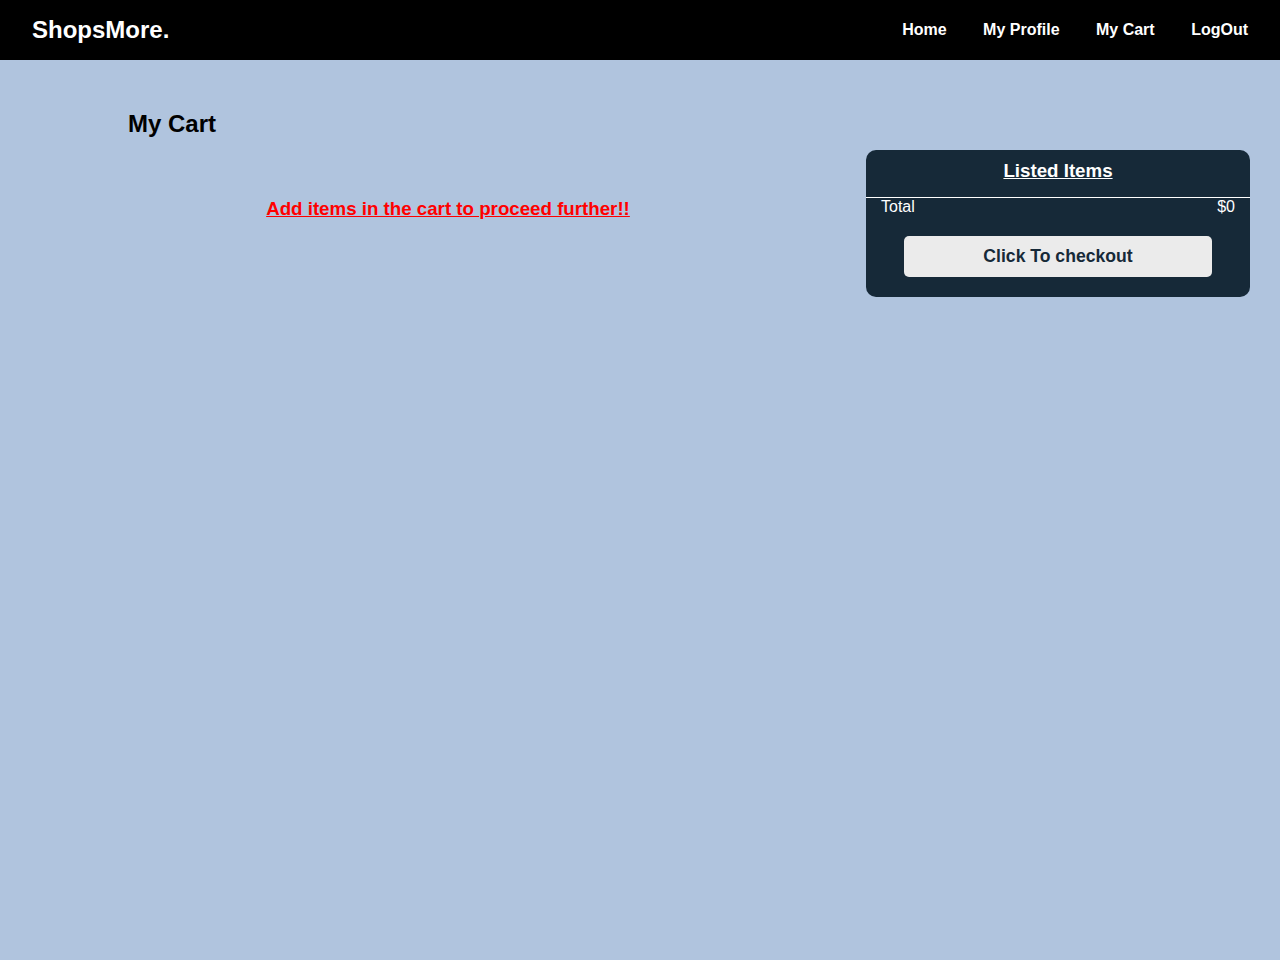
<file: cart/index.html>
<!DOCTYPE html>
<html lang="en">

<head>
    <meta charset="UTF-8">
    <meta http-equiv="X-UA-Compatible" content="IE=edge">
    <meta name="viewport" content="width=device-width, initial-scale=1.0">
    <title>ShopsMore.</title>
    <link rel="stylesheet" href="index.css">
    <link rel="icon" href="../logo.ico" type="image/x-icon">
</head>

<body>
    <div id="nav">
        <div class="brand">
            <a>ShopsMore.</a>
        </div>
        <div class="nav-items">
            <a class="home" href="../index.html">Home</a>
            <a class="profile" href="../shop/Dashboard.html">My Profile</a>
            <a class="myCart" href="/">My Cart</a>
            <a class="logout" href="#">LogOut</a>
        </div>
    </div>
    <div id="main">
        <div class="container">
            <h2>My Cart</h2>
            <div class="cart">
                <div class="left">
                    <h3 class="warning hide">
                        Add items in the cart to proceed further!!
                    </h3>
                </div>
                <div class="right">
                    <h3>Listed Items</h3>
                    <div class="mainCart">

                    </div>
                    <div class="total">
                        <div class="text">Total</div>
                        <div class="total-price"></div>
                    </div>
                    <button id="checkout">Click To checkout</button>
                </div>
            </div>
        </div>
    </div>
    <script src="https://checkout.razorpay.com/v1/checkout.js"></script>
    <script src="./index.js"></script>
</body>

</html>
</file>
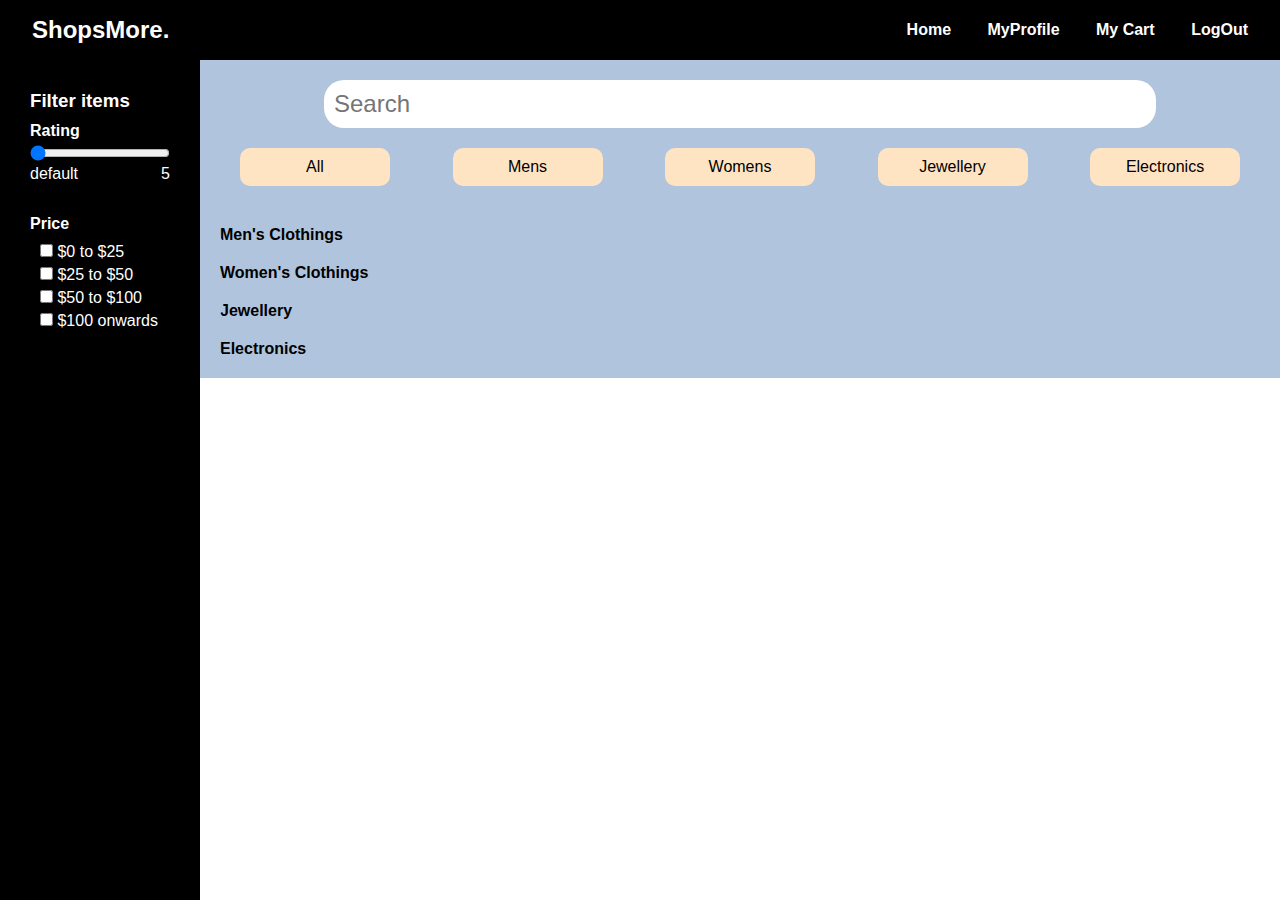
<file: shop/index.html>
<!DOCTYPE html>
<html lang="en">
<head>
    <meta charset="UTF-8">
    <meta http-equiv="X-UA-Compatible" content="IE=edge">
    <meta name="viewport" content="width=device-width, initial-scale=1.0">
    <title>ShopsMore.</title>
    <link rel="stylesheet" href="./style.css">
    <link rel="icon" href="../logo.ico" type="image/x-icon">
</head>
<body>
    <div id="nav">
        <div class="brand">
            <a>ShopsMore.</a>
        </div>
        <div class="nav-items">
            <a class="home" href="./index.html">Home</a>
            <a class="profile" href="./Dashboard.html">MyProfile</a>
            <a class="cart" href="../cart/index.html">My Cart</a>
            <a class="logout" href="#">LogOut</a>
        </div>
    </div>
    <div id="main">
        <div class="left">
            <div class="rating">
                <h3>Filter items</h3>
                <h4>Rating</h4>
                <input type="range" min="0" max="5" value="0" class="slider" id="myRange" />
                <div class="num">
                    <div>default</div>
                    <div>5</div>
                </div>
            </div>
            <div class="price-range">
                <h4>Price</h4>
                <div class="product-price">
                    <label for=""><input id="checkbox0" type="checkbox"> $0 to $25</label>
                    <label for=""><input id="checkbox25" type="checkbox"> $25 to $50</label>
                    <label for=""><input id="checkbox50" type="checkbox"> $50 to $100</label>
                    <label for=""><input id="checkbox100" type="checkbox"> $100 onwards</label>
                </div>
            </div>
        </div>
        <div class="container">
            <div id="snackbar">Item added in your cart!!</div>
            <div class="search">
                <input type="text" class="input-search" placeholder="Search">
            </div>
            <div class="categories">
                <p class="selectCategories" id="all">All</p>
                <p class="selectCategories" id="mens">Mens</p>
                <p class="selectCategories" id="womens">Womens</p>
                <p class="selectCategories" id="jewellery">Jewellery</p>
                <p class="selectCategories" id="electronics">Electronics</p>
            </div>
            <div class="mens-clothing clothings">
                <h4>Men's Clothings</h4>
                <div class="wrapper men">
    
                </div>
            </div>
            <div class="womens-clothing clothings">
                <h4>Women's Clothings</h4>
                <div class="wrapper women">
                    
                </div>
            </div>
            <div class="jewellery clothings">
                <h4>Jewellery</h4>
                <div class="wrapper jewelery">
                    
                </div>
            </div>
            <div class="electronics clothings">
                <h4>Electronics</h4>
                <div class="wrapper electronic">
                    
                </div>
            </div>
        </div>
    </div>

    <script src="./script.js"></script>
</body>
</html>
</file>
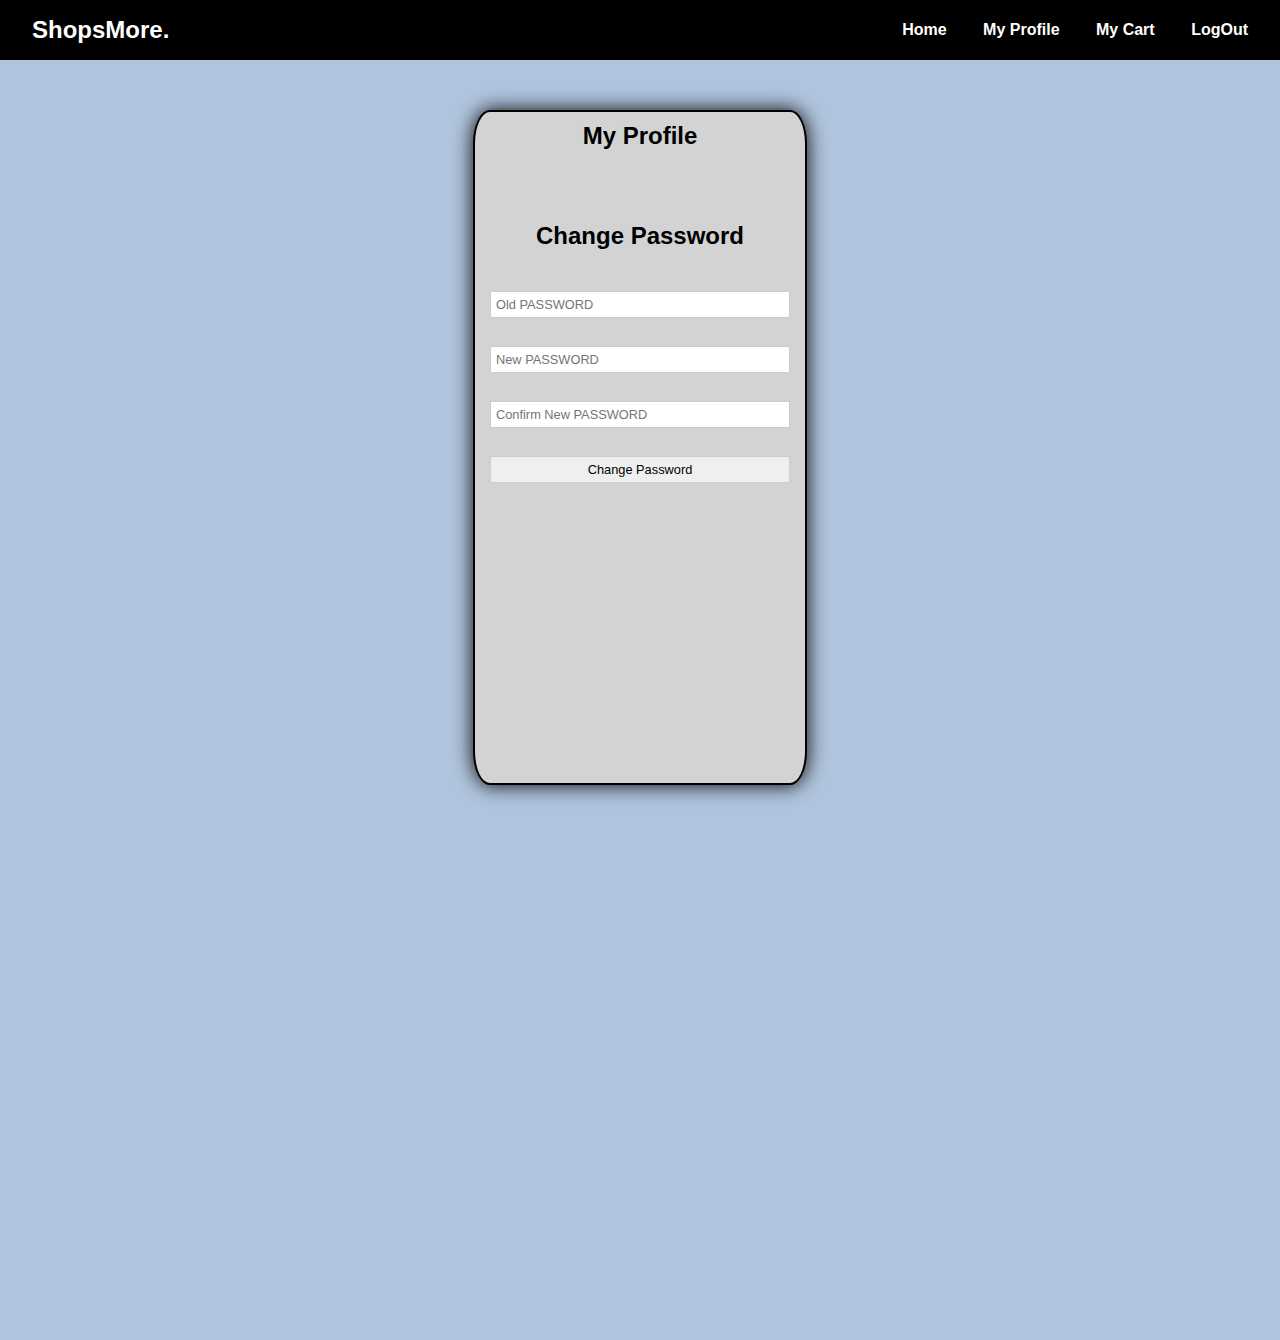
<file: shop/Dashboard.html>
<!DOCTYPE html>
<html lang="en">
<head>
    <meta charset="UTF-8">
    <meta http-equiv="X-UA-Compatible" content="IE=edge">
    <meta name="viewport" content="width=device-width, initial-scale=1.0">
    <title>ShopsMore.</title>
    <link rel="stylesheet" href="index.css">
    <link rel="icon" href="../logo.ico" type="image/x-icon">
</head>
<body>

    <div id="nav">
        <div class="brand">
            <a>ShopsMore.</a>
        </div>
        <div class="nav-items">
            <a href="./index.html">Home</a>
            <a href="./Dashboard.html">My Profile</a>
            <a href="../cart/index.html">My Cart</a>
            <a class="logout" href="/">LogOut</a>
        </div>
    </div>

    <div id="main">
        <div class="container">
            <h2>My Profile</h2>
            <br>
            <h3 id="userName"></h3>
            <br>
            <h3 id="userEmail"></h3>
            <br><br>
            <h2>Change Password</h2>
            <form>
                <br><br>
                <input type="password" id="password" required placeholder="Old PASSWORD"><br><br>
                <input type="password" id="newPassword" required placeholder="New PASSWORD"><br><br>
                <input type="password" id="confirm-newPassword" required placeholder="Confirm New PASSWORD"><br><br>
                <input type="submit" value="Change Password" id="submit">
            </form>
            <p id="message" style="color: red;"></p>
            <br>
        </div>
    </div>
    <script src="dashboard.js"></script>
</body>
</html>
</file>
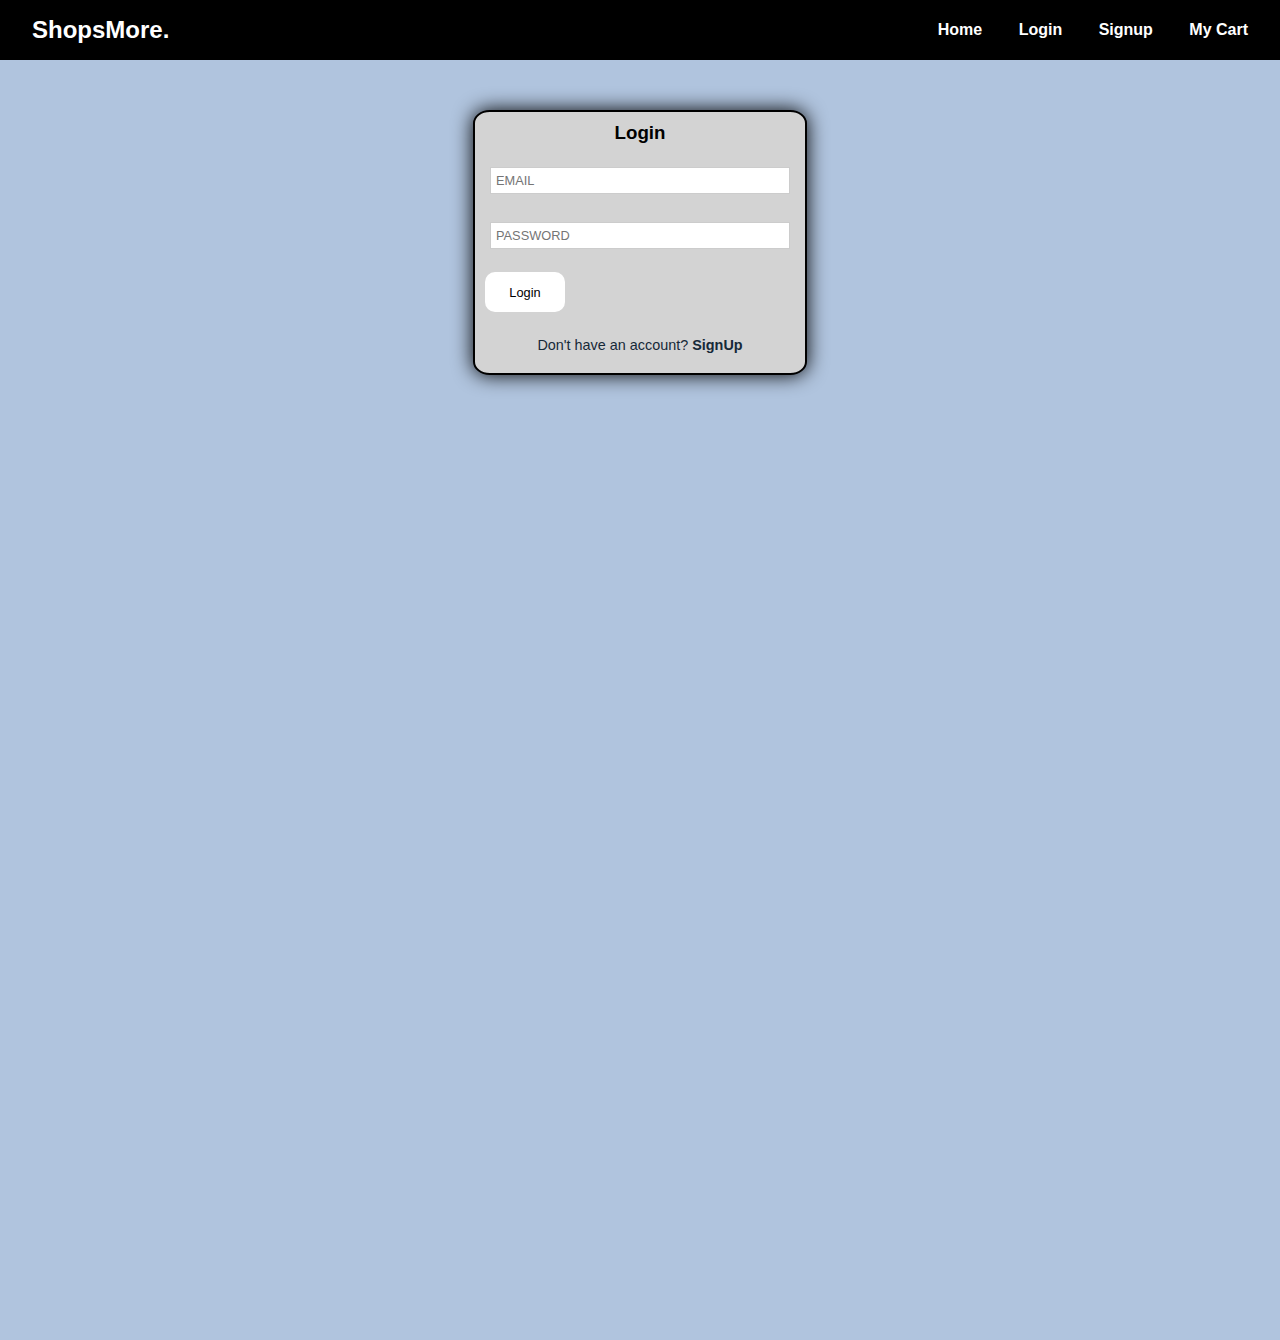
<file: user/login.html>
<!DOCTYPE html>
<html lang="en">
<head>
    <meta charset="UTF-8">
    <meta http-equiv="X-UA-Compatible" content="IE=edge">
    <meta name="viewport" content="width=device-width, initial-scale=1.0">
    <title>ShopsMore.</title>
    <link rel="stylesheet" href="index.css">
    <link rel="icon" href="../logo.ico" type="image/x-icon">

</head>
<body>

    <div id="nav">
        <div class="brand">
            <a>ShopsMore.</a>
        </div>
        <div class="nav-items">
            <a class="home" href="../index.html">Home</a>
            <a class="login" href="#">Login</a>
            <a class="signUp" href="./signUp.html">Signup</a>
            <a class="cart" href="">My Cart</a>
        </div>
    </div>

    <div id="main">
        <div class="container">
            <form onsubmit="login(event)">
                <h3>Login</h3>
                <br>
                <input type="email" id="email" required placeholder="EMAIL"><br><br>
                <input type="password" id="password" required placeholder="PASSWORD"><br><br>
                <button type="submit">Login</button>
            </form>
            <p id="errMessage"></p>
            <div class="login-register">
                <p>Don't have an account?<a href="./signUp.html"> SignUp</a></p>
            </div>
        </div>
    <div>

    <script src="login.js"></script>

</body>
</html>
</file>
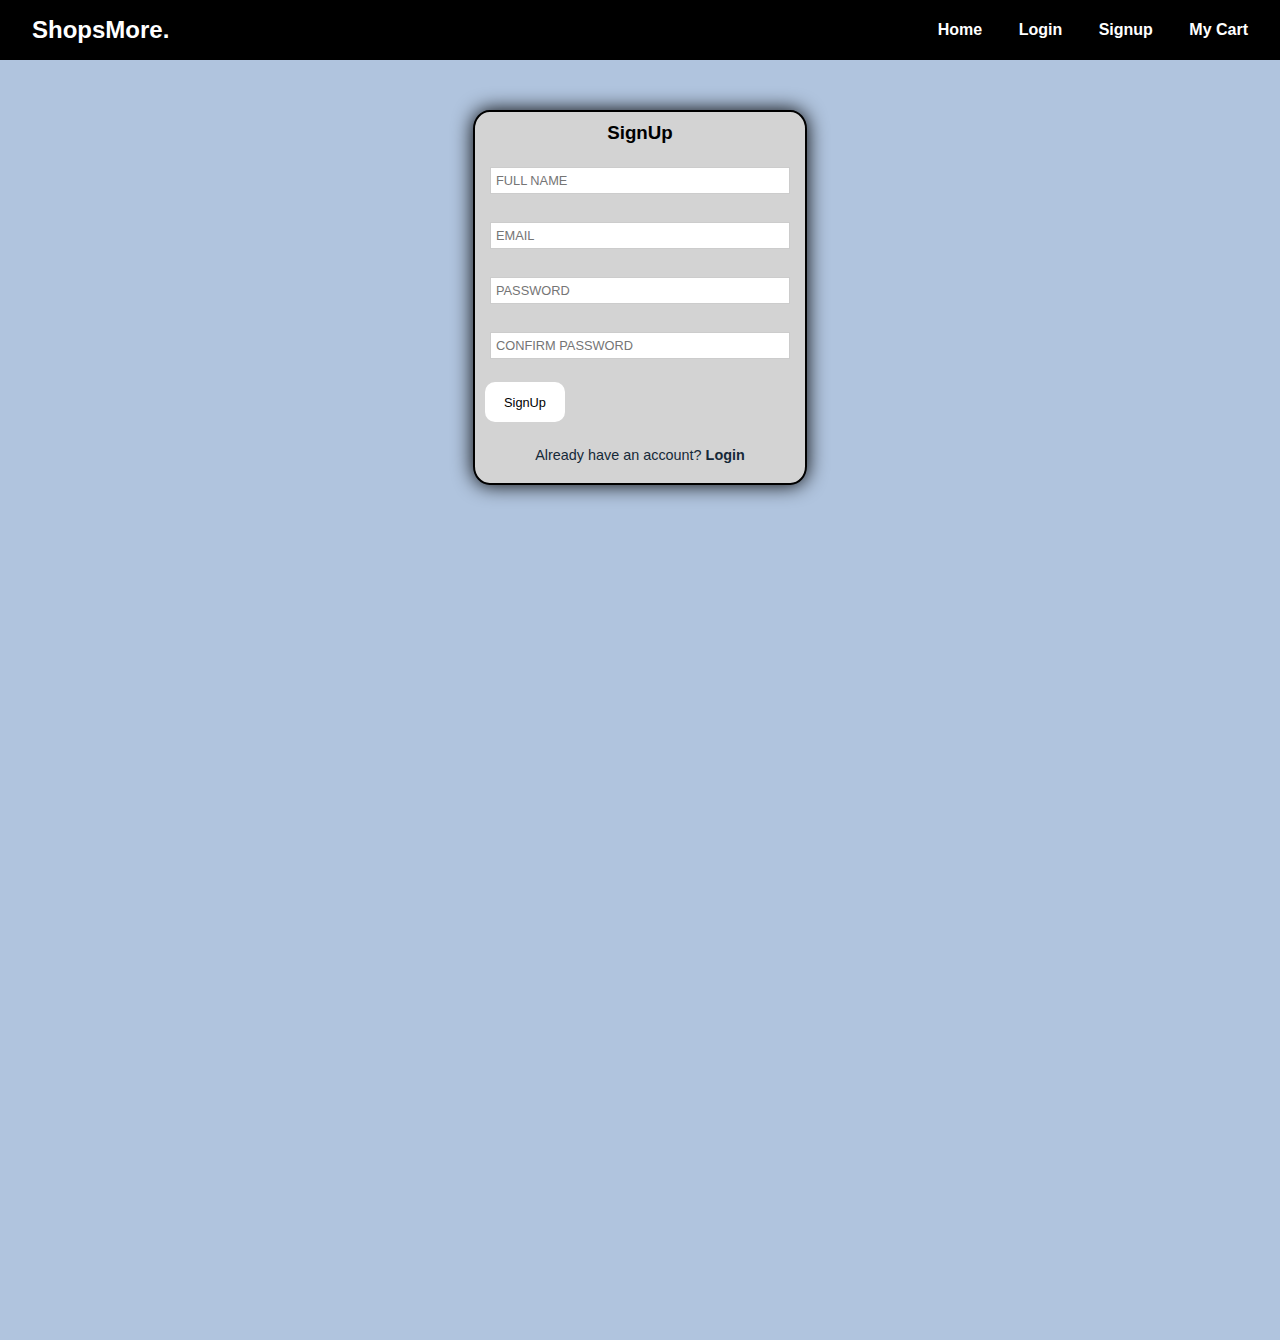
<file: user/signUp.html>
<!DOCTYPE html>
<html lang="en">
<head>
    <meta charset="UTF-8">
    <meta http-equiv="X-UA-Compatible" content="IE=edge">
    <meta name="viewport" content="width=device-width, initial-scale=1.0">
    <title>ShopsMore.</title>
    <link rel="stylesheet" href="index.css">
    <link rel="icon" href="../logo.ico" type="image/x-icon">
</head>
<body>

    <div id="nav">
        <div class="brand">
            <a>ShopsMore.</a>
        </div>
        <div class="nav-items">
            <a class="home" href="../index.html">Home</a>
            <a class="login" href="./login.html">Login</a>
            <a class="signUp" href="#">Signup</a>
            <a class="cart" href="">My Cart</a>
        </div>
    </div>

    <div id="main"> 
        <div class="container">
            <form onsubmit="signup(event)">
                <h3>SignUp</h3>
                <br>
                <input type="text" id="name" required placeholder="FULL NAME"><br><br>
                <input type="email" id="email" required placeholder="EMAIL"><br><br>
                <input type="password" id="password" required placeholder="PASSWORD"><br><br>
                <input type="password" id="confirm-password" required placeholder="CONFIRM PASSWORD"><br><br>
                <button type="submit">SignUp</button>
            </form>
            <p id="error-message"></p>
            <div class="login-register">
                <p>Already have an account?<a href="./login.html"> Login</a></p>
            </div>
        </div>

    </div>

    <script src="signUp.js"></script>
</body>
</html>
</file>
<file: cart/index.css>
*{
    margin: 0%;
    padding: 0%;
    box-sizing: border-box;
}

body{
    font-family: "Inter", sans-serif;
    width: 100%;
    padding-top: 60px;
}

#nav{
    top: 0;
    left: 0;
    position: fixed; 
    width: 100%;
    height: 60px;
    display: flex;
    justify-content: space-between;
    align-items: center;
    font-size: 1rem;
    padding: 1rem;
    background-color: black;
}

#nav .brand{
    font-size: 1.5rem;
    font-weight: bold;
}

#nav a{
    margin: 0 1rem;
    text-decoration: none;
    color: #fff;
    font-weight: bold;
}

#main{
    width: 100%;
    min-height: 100vh;
    background-color: lightsteelblue;
    display: flex;
}

.container{
    display: flex;
    flex-direction: column;
    width: 100%;
    padding: 50px 0 0 0;
}

.container h2{
    margin-left: 10vw;
    font-weight: 800;
}

.cart{
    display: flex;
    flex-direction: row;
    width: 100%;
    padding: 50px 0 0 0;
}
.left{
    width: 70%;
    display: flex;
    flex-direction: row;
    justify-content: center;
    align-items: center;
    flex-wrap: wrap;
    gap: 20px
}
.warning{
    color: #ff0000;
}
.hide{
    display: none;
}
.right{
    top: 150px;
    right: 0;
    position: fixed;
    display: flex;
    flex-direction: column;
    justify-content: center;
    align-items: center;
    margin: 0 30px 0 0;
    width: 30%;
    background-color: #162938;
    color: #fff;
    max-height:70vh;
    border-radius: 10px;
}
h3{
    text-align: center;
    padding: 10px 0 15px 0;
    text-decoration: underline;
}

.mainCart{
    display: flex;
    flex-direction: column;
    overflow-y: scroll;
}

.img{
    background-color: #fff;
    display: flex;
    flex-direction: column;
    justify-content: space-between;
    align-items: center;
    max-width: 300px;
    min-width: 300px;
    height: 420px;
    margin: 20px 0 20px 0;
    border: none;
    border-radius: 10px;
    box-shadow: 0 2px 5px rgba(0, 0, 0, 0.3);
    overflow: hidden;
}

.img img{
    text-align: center;
    width: 100%;
    height: 60%;
    background-size: cover;
}

.img .img-title{
    text-align: center;
    height: 25%;
    font-size: 1.2rem;
    font-weight: 600;
    padding: 10px;
}

#price{
    padding: 10px;
    margin: 10px;
}

.img .addCart{
    width: 100%;
    height: 40px;
    background-color: #000;
    color: #fff;
    border: none;
    cursor: pointer;
    font-size: 1rem;
    font-weight: bold;
    transition: all 0.3s ease-in-out;
}

.cartlist{
    width: 100% !important;
    display: flex !important;
    justify-content: space-between !important;
    padding: 0 15px 20px 15px !important;
}
.name-id{
    width: 75%;
    display: flex;
    gap: 5px;
}
.price{
    width : 25%;
    text-align: right;
}
.total{
    border-top: 1px solid #fff;
    width: 100%;
    display: flex;
    justify-content: space-between;
    padding: 0 15px 20px 15px;
}
#checkout{
    margin: 0 0 20px 0;
    padding: 10px;
    width: 80%;
    font-size: 1.1rem;
    font-weight: 600;
    background-color: #ebebeb;
    color: #162938;
    border: none;
    outline: none;
    border-radius: 5px;
    cursor: pointer;
}
.hide{
    display: none;
}
</file>
<file: shop/style.css>
*{
    margin: 0%;
    padding: 0%;
    box-sizing: border-box;
}

body{
    font-family: "Inter", sans-serif;
    width: 100%;
    padding-top: 60px;
    padding-left: 200px;
}

#nav{
    top: 0;
    left: 0;
    position: fixed; 
    width: 100%;
    height: 60px;
    display: flex;
    justify-content: space-between;
    align-items: center;
    font-size: 1rem;
    padding: 1rem;
    background-color: black;
}

#nav .brand{
    font-size: 1.5rem;
    font-weight: bold;
}

#nav a{
    margin: 0 1rem;
    text-decoration: none;
    color: #fff;
    font-weight: bold;
}

#main{
    width: 100%;
    background-color: lightsteelblue;
    display: flex;
}

.left{
    left: 0;
    position: fixed;
    width: 200px;
    padding: 10px;
    background-color: #000;
    color: white;
    height: 100vh;
    overflow-y: scroll;
}

.rating{
    margin: 10px;
    padding: 10px;
}

.rating .slider{
    font-size: 3rem;
    width: 100%;
}

.rating h3{
    margin-bottom: 10px;
}

.rating h4{
    margin-bottom: 5px;
}

.num{
    display: flex;
    justify-content: space-between;
}

.price-range{
    border-top: 2px solid black;
    margin: 10px;
    padding: 10px;
}

.price-range .h4{
    margin-bottom: 5px;
}

.product-price{
    margin: 10px;
}

.product-price label{
    display: block;
    margin-bottom: 5px;

}


.container{
    margin: 10px;
    padding: 10px;
    width: 100%;
}

#snackbar{
    visibility: hidden;
    min-width: 250px;
    margin-left: -125px;
    background-color: #333;
    color: #fff;
    text-align: center;
    border-radius: 2px;
    padding: 16px;
    position: fixed;
    z-index: 1;
    left: 50%;
    bottom: 30px;
}

.search{
    display: flex;
    justify-content: space-between;
    align-items: center;
    flex-direction: column;
}
.input-search{
    width: 80%;
    font-size: 1.5rem;
    outline: none;
    border: none;
    border-radius: 20px;
    padding: 10px;
}

.categories{
    margin: 10px;
    padding: 10px;
    font-size: 1rem;
    display: flex;
    justify-content: space-between;
    align-items: center;
    flex-direction: row;
}

.selectCategories{
    width: 150px;
    text-align: center;
    background-color: bisque;
    padding: 10px;
    border-radius: 10px;
    cursor: pointer;
}

.clothings{
    padding-top: 20px;
    width: 100%;
    border-radius: 10px;
    overflow: hidden;
}

.wrapper{
    display: flex;
    overflow-x: scroll;
    gap: 10px;
    white-space: nowrap;
}

.img{
    background-color: #fff;
    display: flex;
    flex-direction: column;
    justify-content: space-between;
    align-items: center;
    max-width: 300px;
    min-width: 300px;
    height: 420px;
    margin: 20px 0 20px 0;
    border: none;
    border-radius: 10px;
    box-shadow: 0 2px 5px rgba(0, 0, 0, 0.3);
    overflow: hidden;
}

.img img{
    text-align: center;
    width: 100%;
    height: 60%;
    background-size: cover;
    transition: all 0.3s ease-in-out; 
}

.img .img-title{
    text-align: center;
} 

.img-title #des{
    font-weight: bolder;
}

.img-title #des:hover{
    overflow: visible; /* show overflowing text on hover */
    white-space: normal; /* allow text to wrap */
}

.img .btn-add{
    width: 100%;
    height: 40px;
    background-color: #000;
    color: #fff;
    border: none;
    cursor: pointer;
    font-size: 1rem;
    font-weight: bold;
    transition: all 0.3s ease-in-out;
}

.hide{
    display: none;
}

#star{
    color: gold;
}

#rating{
    color: #000;
}


@media (max-width: 768px) {
    .left {
        left: -100%; /* Hide the left sidebar by default on smaller screens */
    }

    body {
        margin: 0; /* Remove the margin for the main content on smaller screens */
        padding-left: 0;
        box-sizing: border-box;
        right: 0;
    }

    .container{
        margin: 0px;
    }
    
    .categories{
        margin: 20px;
        padding: 0px;
    }

    .selectCategories{
        padding: 5px;
    }

    /* You can add a button or icon to toggle the left sidebar on smaller screens */
    .show-sidebar .left {
        left: 0; /* Show the left sidebar when the "show-sidebar" class is applied */
    }
}
</file>
<file: shop/index.css>
*{
    margin: 0%;
    padding: 0%;
    box-sizing: border-box;
}

body{
    font-family: "Inter", sans-serif;
    position: fixed;   /*this will fix the body and the content will not move when we scroll*/
    width: 100%;
}

#nav{
    width: 100%;
    height: 60px;
    display: flex;
    justify-content: space-between;
    align-items: center;
    font-size: 1rem;
    padding: 1rem;
    background-color: black;
}

#nav .brand{
    font-size: 1.5rem;
    font-weight: bold;
}

#nav a{
    margin: 0 1rem;
    text-decoration: none;
    color: #fff;
    font-weight: bold;
}

#main{
    width: 100%;
    height: 100vw;
    background-color: lightsteelblue;
    display: flex;
    justify-content: center;
}

.container{
    height: 75vh;
    margin-top: 50px;
    padding: 10px;
    border: 2px solid black;
    border-radius: 5%;
    background-color: lightgray;
    box-shadow: 0 0 20px black;
}

.container h2,h3{
    text-align: center;
}

input{
    margin: 5px;
    padding: 5px;
    width: 300px;
    border: 1px solid rgb(204, 204, 204);
    font-size: 0.8rem;
    outline: none;
    color: black;
}

button{
    width: 80px;
    height: 40px;
    background-color: #fff;
    color: black;
    border: none;
    border-radius: 10px;
    cursor: pointer;
    font-size: 0.8rem;
}

button[type=submit]:hover,input[type=submit]:hover{
    background-color: #45a049;
}
</file>
<file: user/index.css>
*{
    margin: 0%;
    padding: 0%;
    box-sizing: border-box;
}

body{
    font-family: "Inter", sans-serif;
    position: fixed;   /*this will fix the body and the content will not move when we scroll*/
    width: 100%;
}
#nav{
    width: 100%;
    height: 60px;
    display: flex;
    justify-content: space-between;
    align-items: center;
    font-size: 1rem;
    padding: 1rem;
    background-color: black;
}

#nav .brand{
    font-size: 1.5rem;
    font-weight: bold;
}

#nav a{
    margin: 0 1rem;
    text-decoration: none;
    color: #fff;
    font-weight: bold;
}

#main{
    width: 100%;
    height: 100vw;
    background-color: lightsteelblue;
    display: flex;
    justify-content: center;
}

.container{
    height: max-content;
    margin-top: 50px;
    padding: 10px;
    border: 2px solid black;
    border-radius: 5%;
    background-color: lightgray;
    box-shadow: 0 0 20px black;
}

.container h3{
    text-align: center;
}

input{
    margin: 5px;
    padding: 5px;
    width: 300px;
    border: 1px solid rgb(204, 204, 204);
    font-size: 0.8rem;
    outline: none;
    color: black;
}

button{
    width: 80px;
    height: 40px;
    background-color: #fff;
    color: black;
    border: none;
    border-radius: 10px;
    cursor: pointer;
    font-size: 0.8rem;
}

button[type=submit]:hover {
background-color: #45a049;
}

.login-register{
    font-size: .9rem;
    color: #162938;
    text-align: center;
    font-weight: 500;
    margin: 25px 0 10px;
}

.login-register p a{
    color: #162938;
    text-decoration: none;
    font-weight: 600;
}
.login-register p a:hover{
    text-decoration: underline;
}
</file>
